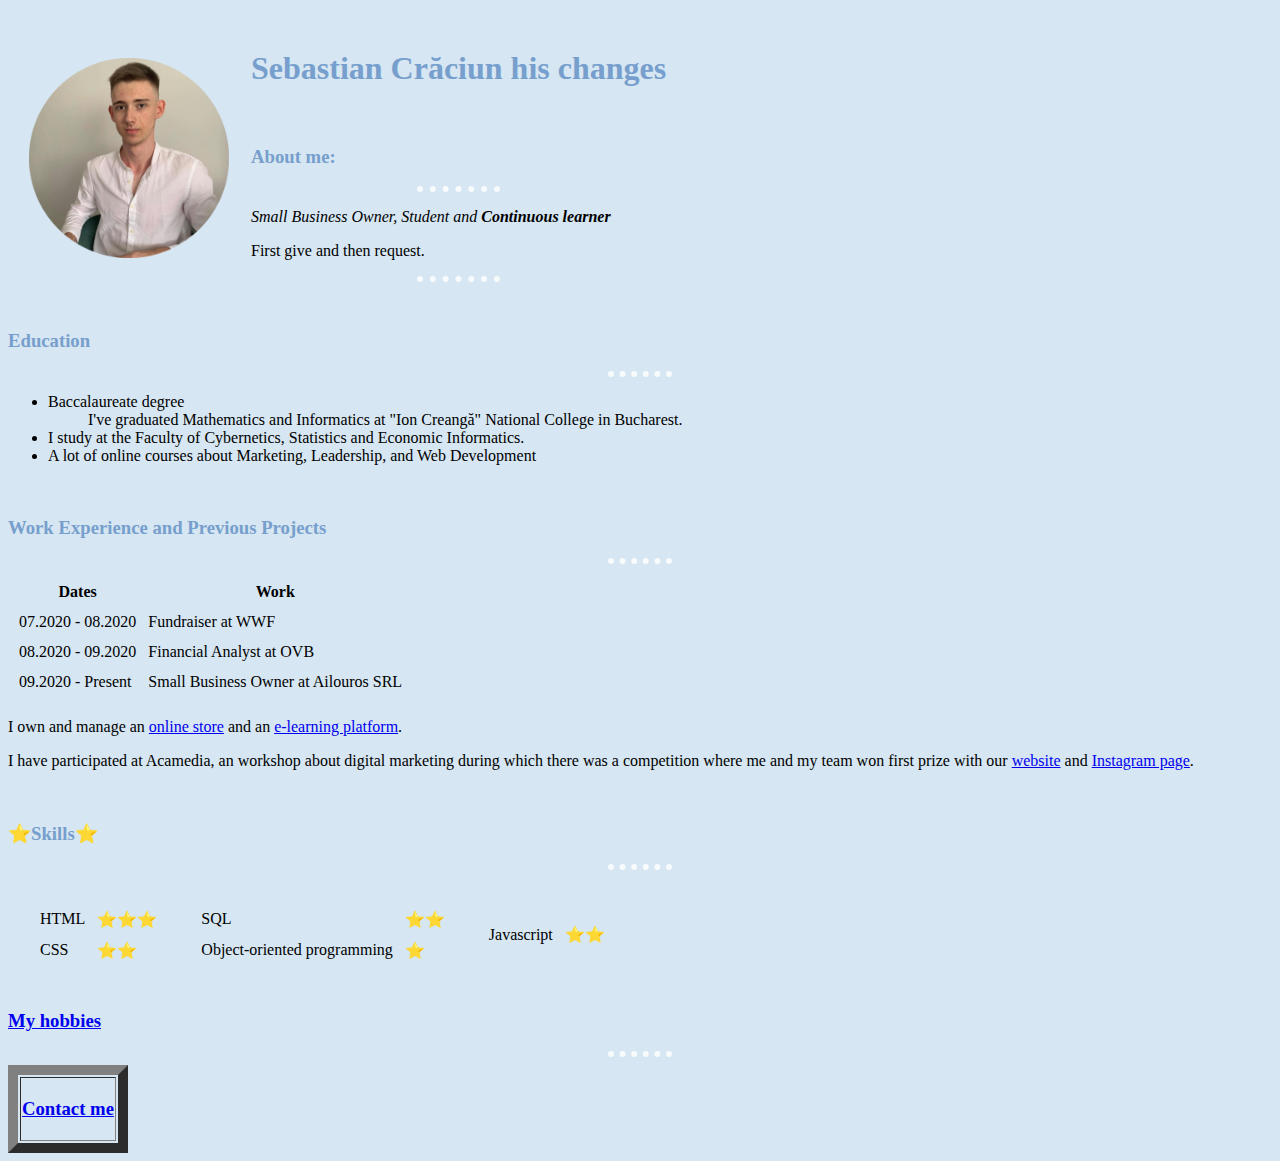
<file: index.html>
<!DOCTYPE html>
<html lang="en" dir="ltr">

<head>
  <meta charset="utf-8">
  <meta name="author" content="Sebastian Crăciun">
  <meta name="description" content="Sebastian Crăciun's Personal Site - Everything you need to know about me.">
  <meta name="keywords" content="Sebastian Crăciun, Sebastian">
  <link rel="icon" href="images/favicon.jpg" type="image/x-icon">
  <title>📖Sebastian Crăciun📚</title>
<link rel="stylesheet" href="css/styles.css">
</head>

<body>
  <table cellspacing="20">
    <tr>
      <td><img height="200" src="images/sebastian.png" alt="Sebastian-profile-photo"></td>
      <td>
        <center>
          <h1>Sebastian Crăciun his changes</h1>
        </center>
        <br>
        <h3>About me:</h3>
        <hr style="width:20%;">
        <p><em>Small Business Owner, Student and <strong>Continuous learner</strong></em></p>
        <p>First give and then request.</p>
        <hr style="width:20%;">
      </td>
    </tr>
  </table>
  <h3>Education</h3>
  <hr>
  <ul>
    <li>Baccalaureate degree
      <ul>
        I've graduated Mathematics and Informatics at "Ion Creangă" National College in Bucharest.
      </ul>
    </li>
    <li>I study at the Faculty of Cybernetics, Statistics and Economic Informatics.</li>
    <li>A lot of online courses about Marketing, Leadership, and Web Development</li>
  </ul>
  <br>

  <h3>Work Experience and Previous Projects</h3>
  <hr>
  <table cellspacing="10">
    <thead>
      <tr>
        <th>Dates</th>
        <th>Work</th>
      </tr>
    </thead>
    <tbody>
      <tr>
        <td>07.2020 - 08.2020</td>
        <td>Fundraiser at WWF</td>
      </tr>
      <tr>
        <td>08.2020 - 09.2020</td>
        <td>Financial Analyst at OVB</td>
      </tr>
      <tr>
        <td>09.2020 - Present</td>
        <td>Small Business Owner at Ailouros SRL</td>
      </tr>
    </tbody>
    <tfoot>

    </tfoot>
  </table>
  <p>I own and manage an <a href="https://www.joliefeline.com/">online store</a> and an <a href="https://www.learn-romanian.com/">e-learning platform</a>.</p>
  <p>I have participated at Acamedia, an workshop about digital marketing during which there was a competition where me and my team won first prize with our <a href="https://tttravelling.wordpress.com/">website</a> and <a href="https://www.instagram.com/tipsandtricks.travel/">Instagram page</a>.
  </p>
  <br>
  <h3>⭐Skills⭐</h3>
  <hr>
  <table cellspacing="20">
  <tr>
  <td> <table cellspacing="10"><tr>
          <td>HTML</td>
          <td>⭐⭐⭐</td>
    </tr><tr>
      <td>CSS</td>
      <td>⭐⭐</td>
      </tr></table>
          </td>
          <td><table cellspacing="10"><tr>
                  <td>SQL</td>
                  <td>⭐⭐</td>
            </tr><tr>
              <td>Object-oriented programming</td>
              <td>⭐</td>
              </tr></table></td>
              <td><table cellspacing="10"><tr>
                      <td>Javascript</td>
                      <td>⭐⭐</td>
                </tr></table></td>
        </tr>
  </table>
  <h3><a href="hobbies.html">My hobbies</a></h3>
  <hr>
<table border="10">
  <thead>
    <tr>
      <th>  <h3><a href="contact.html">Contact me</a></h3></th>
    </tr>
  </thead>
</table>

</body>

</html>
</file>
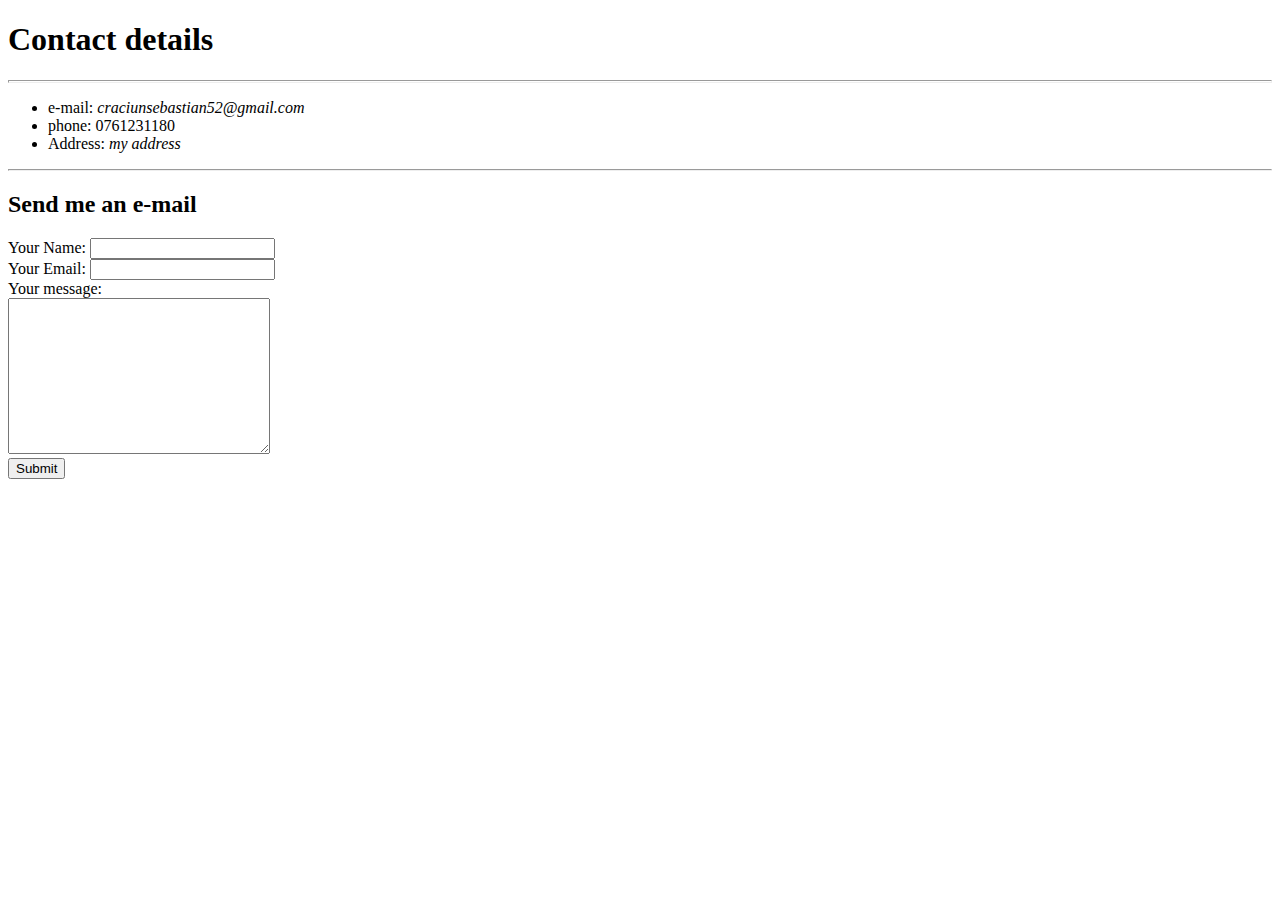
<file: contact.html>
<!DOCTYPE html>
<html lang="en" dir="ltr">

<head>
  <meta charset="utf-8">
    <link rel="icon" href="images/favicon.jpg" type="image/x-icon">
  <title>Contact</title>
</head>

<body>
  <h1>Contact details</h1>
  <hr size="3">
  <ul>
    <li>e-mail: <em>craciunsebastian52@gmail.com</em></li>
    <li>phone: 0761231180</li>
    <li>Address: <em>my address</em></li>
  </ul>
  <hr>
  <h2>Send me an e-mail</h2>
  <form action="mailto:craciunsebastian52@gmail.com" method="post" enctype="text/plain">
    <label>Your Name:</label>
    <input type="text" name="yourName" value="">
    <br>
    <label>Your Email:</label>
    <input type="email" name="yourEmail" value=""><br>
    <label>Your message:</label><br>
    <textarea name="yourMessage" rows="10" cols="30"></textarea><br>
    <input type="submit" name="">
  </form>
</body>

</html>
</file>
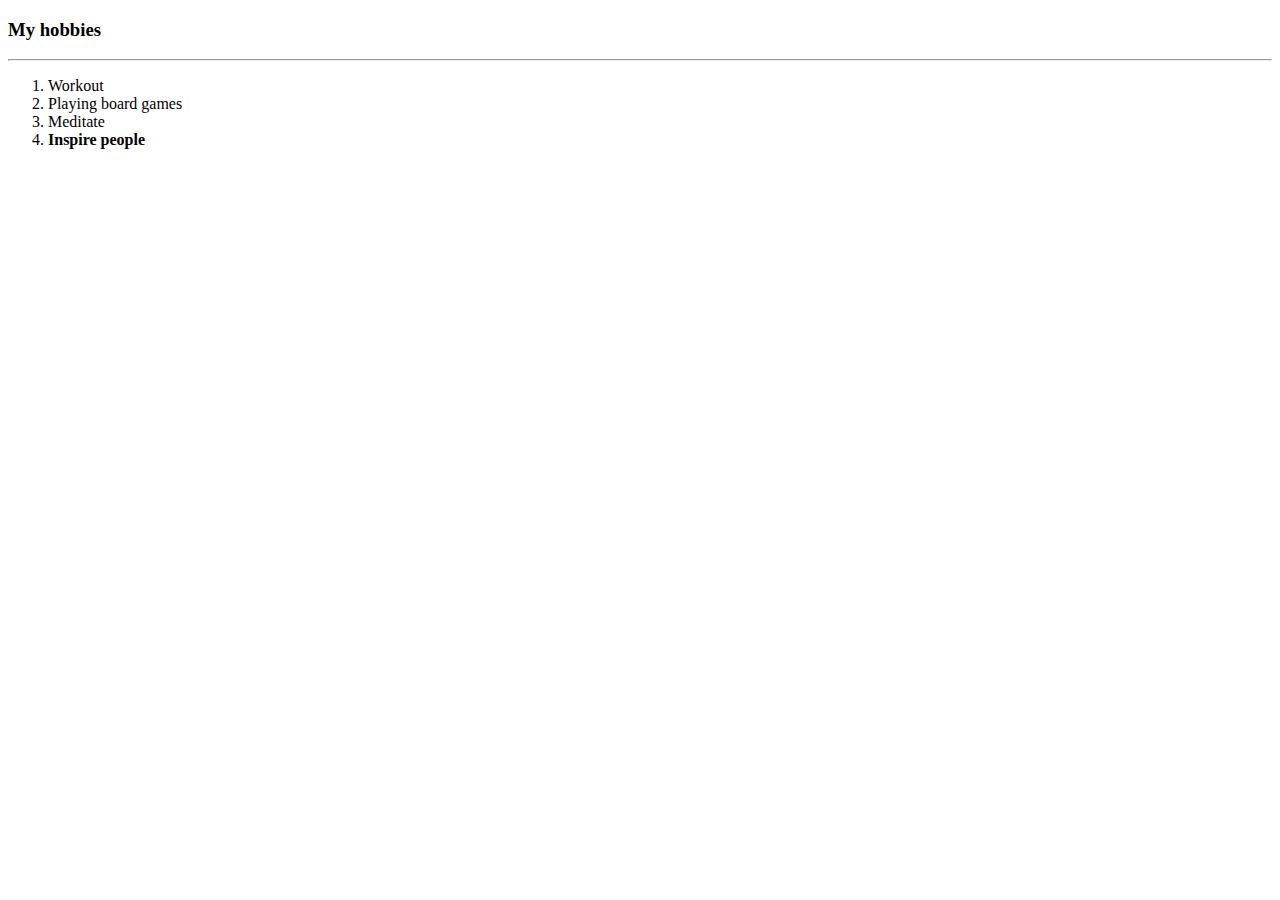
<file: hobbies.html>
<!DOCTYPE html>
<html lang="en" dir="ltr">

<head>
  <meta charset="utf-8">
  <link rel="icon" href="images/favicon.jpg" type="image/x-icon">
  <title>Hobbies</title>
</head>

<body>
  <h3>My hobbies</h3>
  <hr>
  <ol>
    <li>Workout</li>
    <li>Playing board games</li>
    <li>Meditate</li>
    <li><strong>Inspire people</strong></a></li>
  </ol>
</body>

</html>
</file>
<file: css/styles.css>
body{
  background-color: #D6E6F2;
}
hr{
  border-style: none;
  border-color: #F7FBFC;
  border-width: 6px;
  border-top-style: dotted;
  height: 0px;
  width: 5%;
}
h1{
  color: #769FCD;
}
h3{
  color: #769FCD;
}
h2{
  color: #769FCD;
}
</file>
